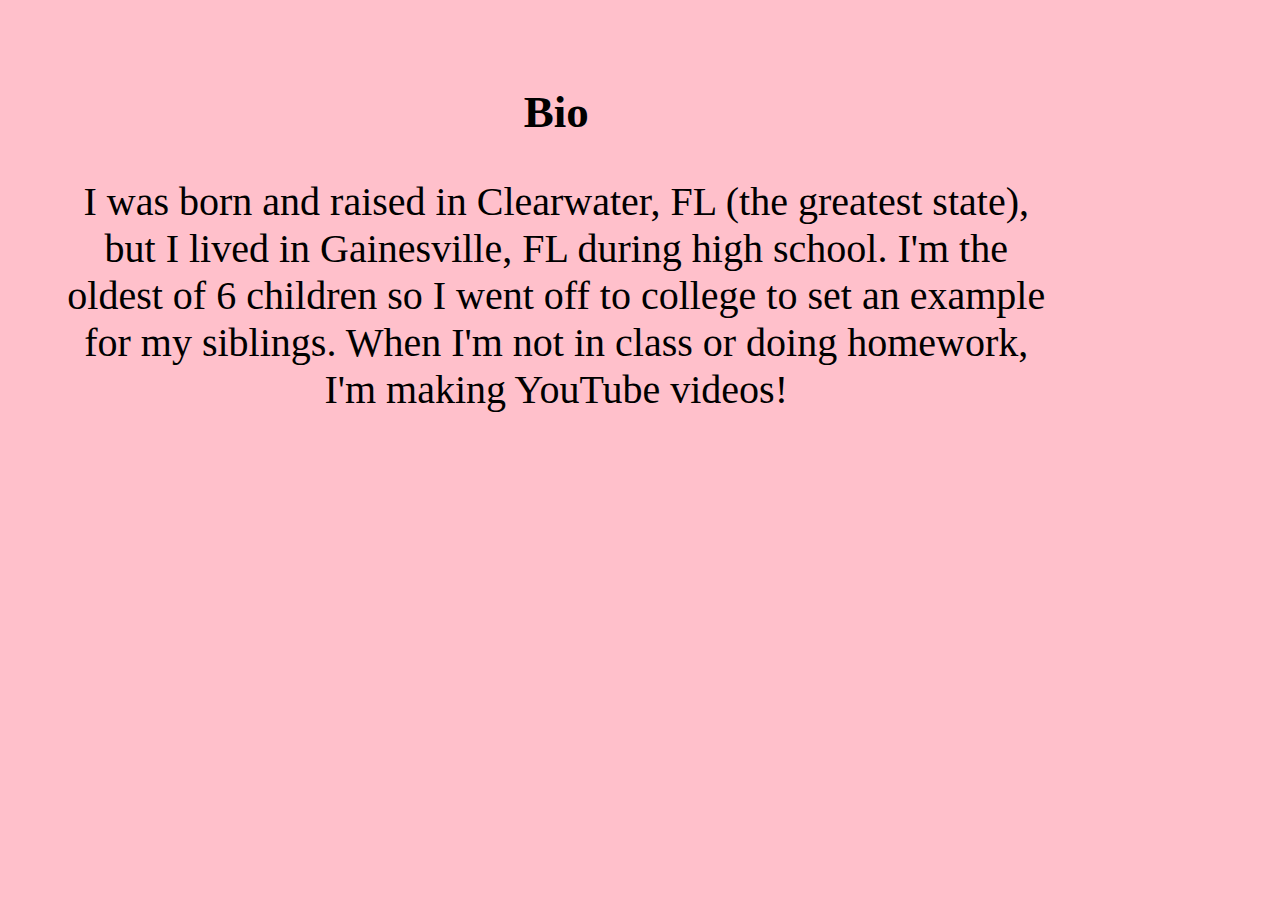
<file: Assignment3/bio.html>
<!DOCTYPE html>
<html lang="en">
<head>
    <meta charset="UTF-8">
    <title>Biography</title>
    <link rel="stylesheet" type="text/css" href="Style.css">
</head>
<body>
<section>
    <br>
    <h1 class="forum_title">Bio</h1>
    <p class="descriptions">I was born and raised in Clearwater, FL (the greatest state), but I lived in Gainesville, FL during high school.
        I'm the oldest of 6 children so I went off to college to set an example for my siblings.
        When I'm not in class or doing homework, I'm making YouTube videos!</p>
</section>
</body>
</html>
</file>
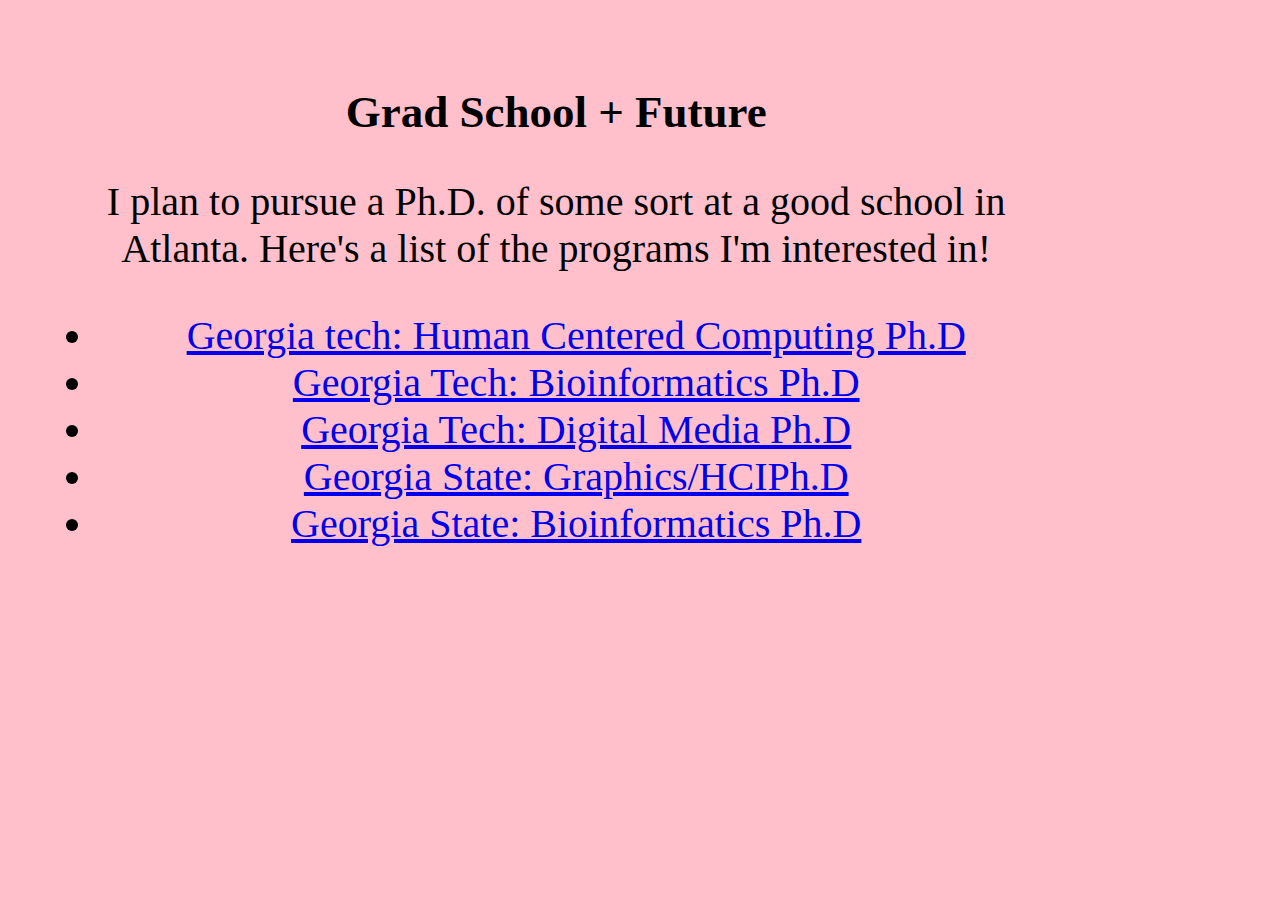
<file: Assignment3/future.html>
<!DOCTYPE html>
<html lang="en">
<head>
    <meta charset="UTF-8">
    <title>Future</title>
    <link rel="stylesheet" type="text/css" href="Style.css">
</head>
<body>
<section>
    <br>
    <h1 class="forum_title">Grad School + Future</h1>
    <p class="descriptions">I plan to pursue a Ph.D. of some sort at a good school in Atlanta.
        Here's a list of the programs I'm interested in!
    </p>
    <ul class="descriptions">
        <li ><a href="http://www.gradadmiss.gatech.edu/hcc">Georgia tech: Human Centered Computing Ph.D </a></li>
        <li ><a href="http://www.gradadmiss.gatech.edu/bioinformatics">Georgia Tech: Bioinformatics Ph.D </a></li>
        <li ><a href="http://www.gradadmiss.gatech.edu/dm">Georgia Tech: Digital Media Ph.D </a></li>
        <li ><a href="http://cs.gsu.edu/research/areas/graphics-human-computer-interaction/">Georgia State: Graphics/HCIPh.D </a></li>
        <li ><a href="http://cs.gsu.edu/research/areas/bioinformatics/">Georgia State: Bioinformatics Ph.D </a></li>
    </ul>
</section>
</body>
</html>
</file>
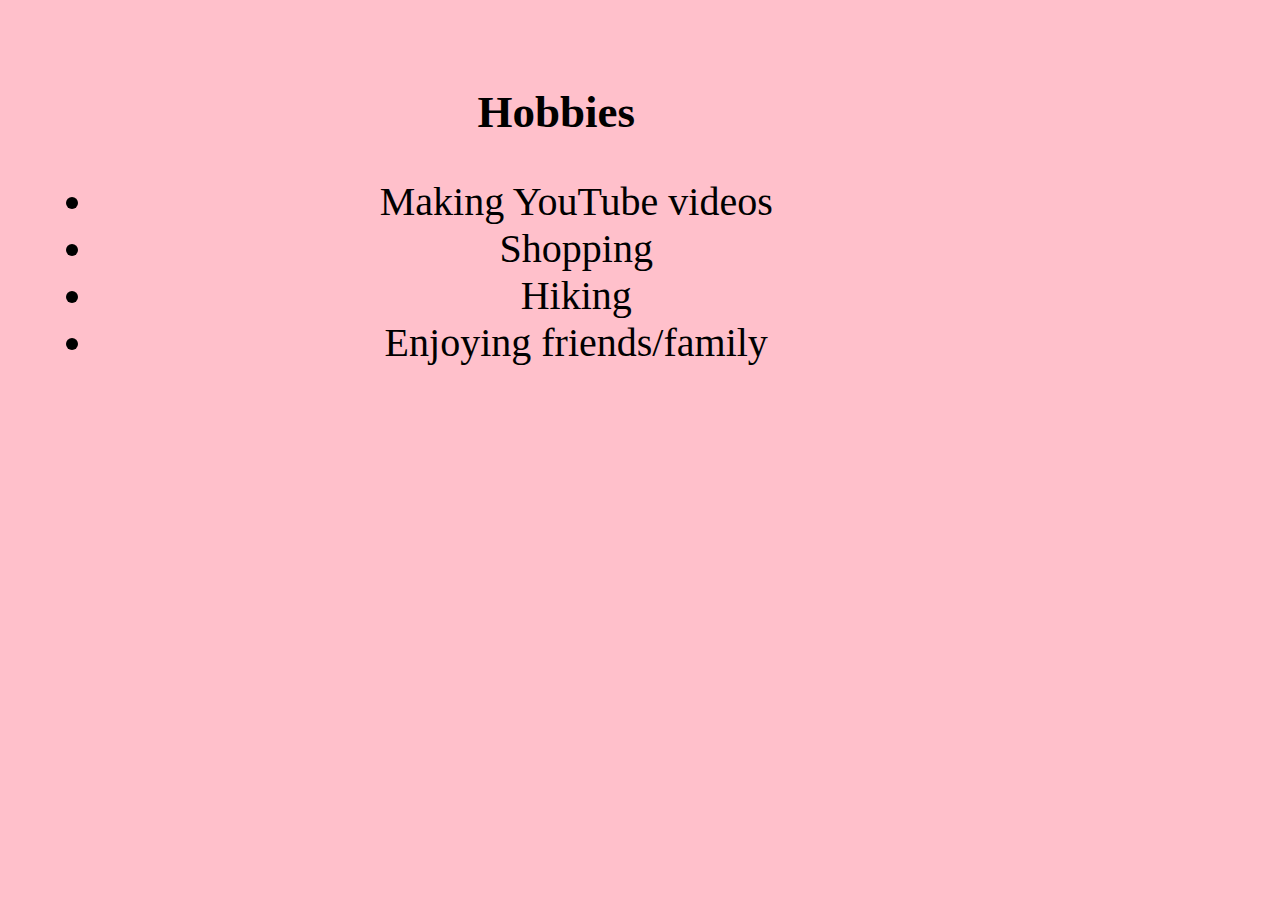
<file: Assignment3/hobbies.html>
<!DOCTYPE html>
<html lang="en">
<head>
    <meta charset="UTF-8">
    <title>Hobbies</title>
    <link rel="stylesheet" type="text/css" href="Style.css">
</head>
<body>
<section>
    <br>
    <h1 class="forum_title">Hobbies</h1>
    <ul class="descriptions">
        <li >Making YouTube videos </li>
        <li >Shopping</li>
        <li >Hiking </li>
        <li >Enjoying friends/family</li>
    </ul>
</section>
</body>
</html>
</file>
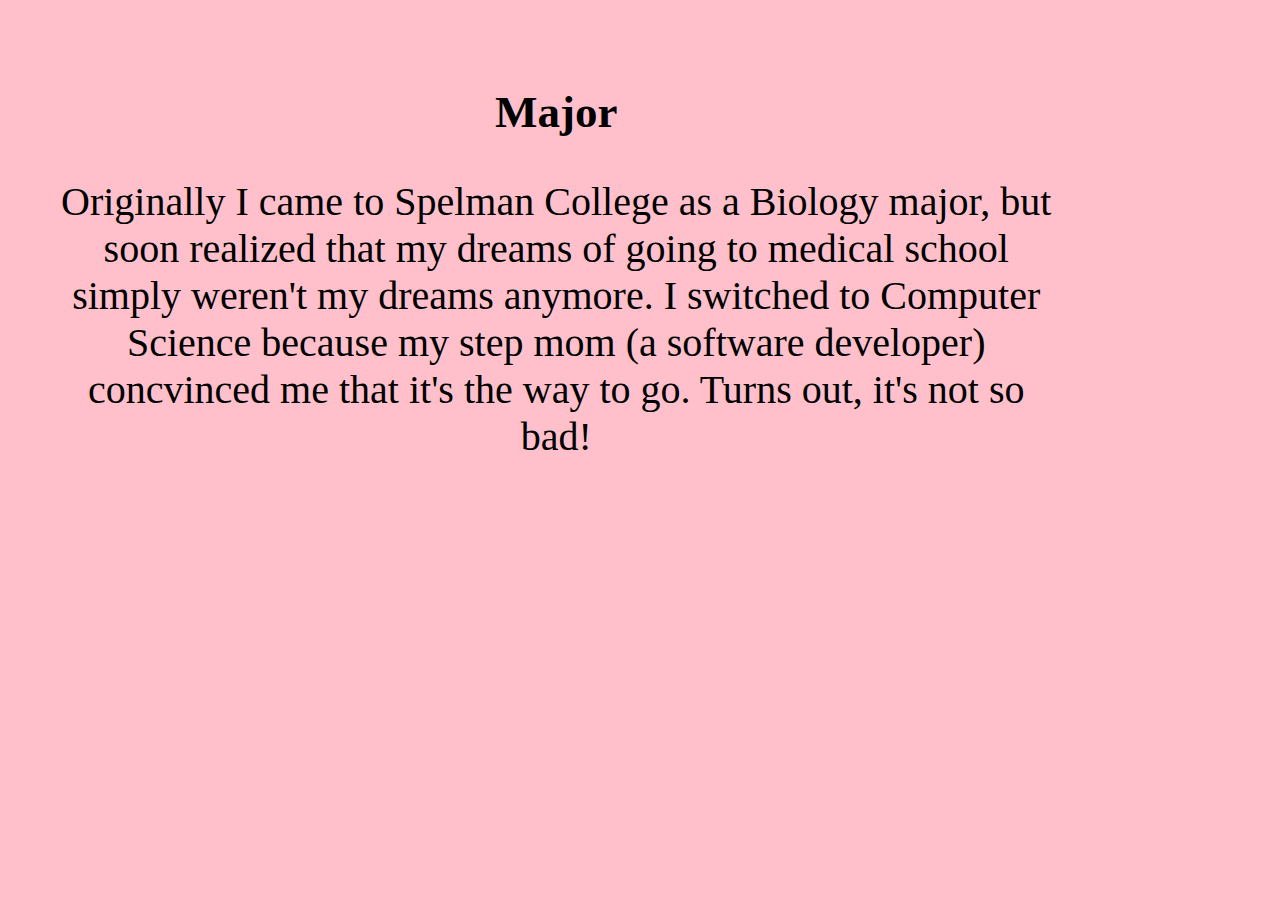
<file: Assignment3/major.html>
<!DOCTYPE html>
<html lang="en">
<head>
    <meta charset="UTF-8">
    <title>Major</title>
    <link rel="stylesheet" type="text/css" href="Style.css">
</head>
<body>
<section>
    <br>
    <h1 class="forum_title">Major</h1>
    <p class="descriptions">Originally I came to Spelman College as a Biology major, but soon realized that my dreams of going to medical school simply weren't my dreams anymore. I switched to Computer Science because my step mom (a software developer) concvinced me that it's the way to go. Turns out, it's not so bad!</p>
</section>
</body>
</html>
</file>
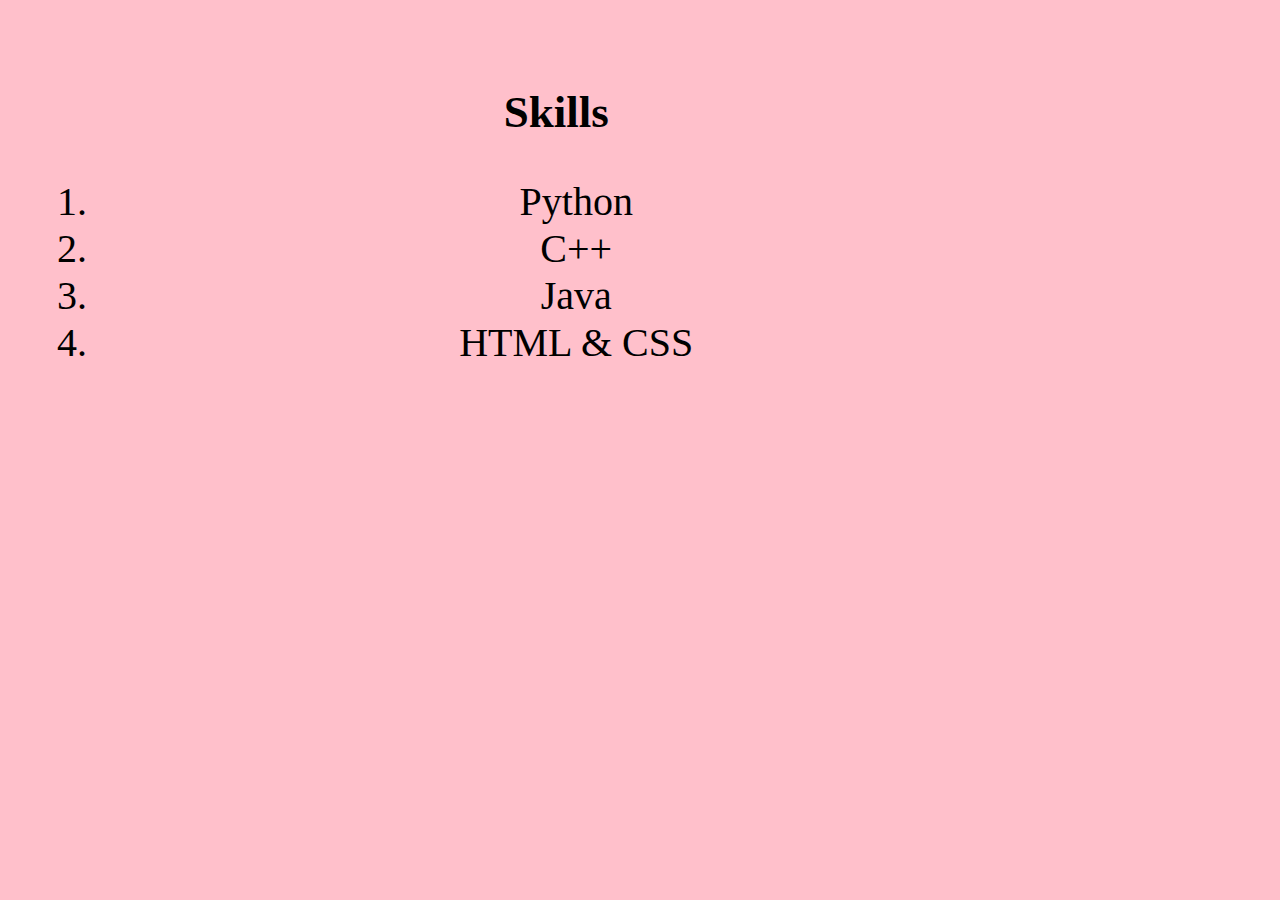
<file: Assignment3/skills.html>
<!DOCTYPE html>
<html lang="en">
<head>
    <meta charset="UTF-8">
    <title>Skills</title>
    <link rel="stylesheet" type="text/css" href="Style.css">
</head>
<body>
<section>
    <br>
    <h1 class="forum_title">Skills</h1>
    <ol class="descriptions">
        <li >Python</li>
        <li >C++</li>
        <li >Java</li>
        <li >HTML & CSS</li>
    </ol>
</section>
</body>
</html>
</file>
<file: Assignment3/Style.css>
/*!important overrides i.e. style ="color: pink !important;" */
/*<title> tag determines the name of the tab in the browser  */
/* make a class that has certain attributes, then when you define something give it that class
name so that has those properties (so you dont have to change the properties of an entire element type
i.e how you have defined the <ul> tag here, make this a class

class = "welcome"
then to edit do

#name{    (when you call ID's, use .name when you call classes, use the ul, ol etc when you want it to apply to everything, using a *{  } formats everything on the same page in a certain way i.e font

} */

audio.audio{
    float:bottom;
}
/* navigation bar for tablet*/
ul.navigation{
    list-style-type: none;
    margin: 0;
    padding: 0;
    overflow: hidden;

}
a.hide{
    color: black;
    text-align: center;
    font-size: 30px;
}
li.nav{
    display:inline;
    text-align: center;
    padding: 14px 16px;
    border-right: 1px solid deeppink;


}
div.whole_nav{
    text-align: center;
    width: 100%;
}
.dropbtn {
    background-color: yellow;
    color: yellow;
    padding: 16px;
    font-size: 16px;
    border: none;
    cursor: pointer;
}

/* The container <div> - needed to position the dropdown content */
.dropdown {
    position: relative;
    display: inline-block;
}
/* Dropdown Content (Hidden by Default) */
.dropdown-content {
    display: none;
    position: absolute;
    background-color: #f9f9f9;
    min-width: 160px;
    box-shadow: 0px 8px 16px 0px rgba(0,0,0,0.2);
    z-index: 1;
}

/* Links inside the dropdown */
.dropdown-content a {
    color: black;
    padding: 12px 16px;
    text-decoration: none;
    display: block;
}

.card {
    box-shadow: 0 4px 8px 0 rgba(5,6,9,0.2);
    transition: 0.3s;
    border-radius: 5px; /* 5px rounded corners */
}

.grid{
    border: 1px solid green;
}
a.peep{
    color:  white;
}

.main_body{
    -webkit-mask-image: url(http://f.cl.ly/items/131E0X1b1i0X1s263R00/a.png);
    -webkit-transform: rotate(-5deg);

    -moz-mask-image: url(http://f.cl.ly/items/131E0X1b1i0X1s263R00/a.png);
    -moz-transform: rotate(-5deg);

    -o-mask-image: url(http://f.cl.ly/items/131E0X1b1i0X1s263R00/a.png);
    -o-transform: rotate(-5deg);

    mask-image: url(http://f.cl.ly/items/131E0X1b1i0X1s263R00/a.png);
    transform: rotate(-5deg);

}
body{
    background: yellow;
}
/* section standards*/
section {
    display: block;
    /*border: 1px solid red; */

    /*width: 300px; */
    width: 79%;
    padding: 30px;
    float: left;
    margin: 0 1.5%;
    text-align: left;
}
/*section headings */
div.headings{
    font-family: "Arial Black";
    font-size: 80px;
    text-align: center;
    padding: 0px;
    text-align: center;

}
/*woke title */
div.woke{
    background-color:black;
    padding:40px;
    border:1px solid black;
    text-align: center;
    color:white;
    font-family:'Oswald';
    font-weight:900;
    font-size:26px;
    width: 50%;
    margin: auto;
    /*float: inherit;*/
}
/*sub headings */
div.sub_headings{
    font-family:'Arial Black';
    font-size: 20px;
    text-align:center;
    float: left;
}
/* main text of site */
.main-text{
    /*font-family: "Andale Mono"; */
    font-family: Arial;
    /*font-style: oblique; */

}
/*center images */
img.images{
    float:left;
    width: 400px;
    height: 500px;

    padding: 5px;
}
/*image links */
p.note_link{
    color: orangered;
    text-align: left;
    font-size:10px;
}
.main-text h1{
    font: 3em/100% "Oswald", serif;
    margin: 0 auto;
    padding: 0;
    text-align: center;
    color: #fff;
    /*-webkit-mask-image: url(https://encrypted-tbn0.gstatic.com/images?q=tbn:ANd9GcRJPD7fAGSvP5JLZhQ2QCAn8YYY0Rry7OmEbO4rsxPFvhwNekM_);
    mask-image: url(https://encrypted-tbn0.gstatic.com/images?q=tbn:ANd9GcRJPD7fAGSvP5JLZhQ2QCAn8YYY0Rry7OmEbO4rsxPFvhwNekM_);
    clip-path:url(https://encrypted-tbn0.gstatic.com/images?q=tbn:ANd9GcRJPD7fAGSvP5JLZhQ2QCAn8YYY0Rry7OmEbO4rsxPFvhwNekM_);
    */

    -webkit-mask-image: url(http://f.cl.ly/items/131E0X1b1i0X1s263R00/a.png);
    -webkit-transform: rotate(-3deg);

    -moz-mask-image: url(http://f.cl.ly/items/131E0X1b1i0X1s263R00/a.png);
    -moz-transform: rotate(-3deg);

    -o-mask-image: url(http://f.cl.ly/items/131E0X1b1i0X1s263R00/a.png);
    -o-transform: rotate(-3deg);

    mask-image: url(http://f.cl.ly/items/131E0X1b1i0X1s263R00/a.png);
    transform: rotate(-3deg);
}
.main_text{
    -webkit-animation: BackgroundAnimated 15s linear infinite;
    -moz-animation: BackgroundAnimated 15s linear infinite;
    -ms-animation: BackgroundAnimated 15s linear infinite;
    -o-animation: BackgroundAnimated 15s linear infinite;
    animation: BackgroundAnimated 15s linear infinite;
    background-color:white;
    color:white;
    padding:27.5px;
}
@import url("http://fonts.googleapis.com/css?family=Fjalla+One");


/*small rows*/
skinny .h5{
    font-family: "Apple Braille";

}

/*rows w heavy bottoms borders*/
.heavy_bottom{
    background-color:white;
    /*height:20px; */
    border-top:1px solid black;
    text-align: center;
    color:hotpink;
    font-family:'Andale Mono';
    border-bottom:thick solid;
    font-size:45%;
    padding: 5px;
}
/* buttons */
.button {
    background-color: white; /* Green */
    border: none;
    color: black;
    padding: 15px 32px;
    text-align: center;
    text-decoration: none;
    display: flex;
    font-size: 50px;
    border-radius: 50%;


}
.button:hover {
    background-color: black; /* Green */
    color: white;
}
.bgClip {
    background: url('https://encrypted-tbn1.gstatic.com/images?q=tbn:ANd9GcRyqKNCIkRbADhnq1VmiTTP5I7IS4TS6gO7QV4-TOaO2UPdOy5B0g');
    background-repeat: repeat-x;
    background-position: 0 0;
    font-size: 200px;
    text-transform: uppercase;
    text-align: center;
    font-family: 'Luckiest Guy';
    color: transparent;
    -webkit-font-smoothing: antialiased;
    -webkit-background-clip: text;
    -moz-background-clip: text;
    background-clip: text;
    -webkit-text-fill-color: transparent;
    margin: 0;
    -webkit-animation: BackgroundAnimated 15s linear infinite;
    -moz-animation: BackgroundAnimated 15s linear infinite;
    -ms-animation: BackgroundAnimated 15s linear infinite;
    -o-animation: BackgroundAnimated 15s linear infinite;
    animation: BackgroundAnimated 15s linear infinite;

}

@-webkit-keyframes BackgroundAnimated {
    from {
        background-position:0 0
    }
    to {
        background-position:100% 0
    }
}
@-ms-keyframes BackgroundAnimated {
    from {
        background-position:0 0
    }
    to {
        background-position:100% 0
    }
}
@-moz-keyframes BackgroundAnimated {
    from {
        background-position:0 0
    }
    to {
        background-position:100% 0
    }
}

/*subscribe button */
.subscribe{
    position: relative;
    /*display: inline-block;*/
    float: right;

}
/*forum (other page) headings*/
h1.forum_title{
    font-size: 45px;
    text-align: center;
    font-family: Chalkboard;
}
/*forum descriptions */
p.descriptions{
    font-size: 40px;
    text-align: center;
    font-family: Avenir;
}
ul.descriptions{
    font-size: 40px;
    text-align: center;
    font-family: Avenir;
}
ol.descriptions{
    font-size: 40px;
    text-align: center;
    font-family: Avenir;
}
/* media queries */
/* mobile screen*/
@media only screen and (max-width: 500px) {
    img.images{
        float:left;
        width: 200px;
        height: 300px;

        padding: 5px;
    }
    body {
        background-color: lightblue;
    }
    div.woke{
        width: 90%;
        background-color: lightblue;
        padding:7px;
        border:none;
        text-align: center;
        color:yellow;
        font-family:'Oswald';
        font-weight:700;
        font-size:27px;


    }
    div.headings{
        font-family: "Arial Black";
        font-size: 50px;
        text-align: center;
        padding: 0px;
        text-align: center;

    }
    /* Dropdown Button */
    .dropbtn {
        background-color: deeppink;
        color: white;
        padding: 16px;
        font-size: 16px;
        border: none;
        cursor: pointer;
    }

    /* The container <div> - needed to position the dropdown content */
    .dropdown {
        position: relative;
        display: inline-block;
    }
    /* Dropdown Content (Hidden by Default) */
    .dropdown-content {
        display: none;
        position: absolute;
        background-color: #f9f9f9;
        min-width: 160px;
        box-shadow: 0px 8px 16px 0px rgba(0,0,0,0.2);
        z-index: 1;
    }

    /* Links inside the dropdown */
    .dropdown-content a {
        color: black;
        padding: 12px 16px;
        text-decoration: none;
        display: block;
    }

    /* Change color of dropdown links on hover */
    .dropdown-content a:hover {background-color: #f1f1f1}

    /* Show the dropdown menu on hover */
    .dropdown:hover .dropdown-content {
        display: block;
    }

    /* Change the background color of the dropdown button when the dropdown content is shown */
    .dropdown:hover .dropbtn {
        background-color: #3e8e41;
    }
    /* navigation bar mobile (HIDDEN)*/
    ul.navigation{
        color: lightblue;
        list-style-type: none;
        margin: 0;
        padding: 0;
    }
    /*hidden nav bar mobile version*/
    a.hide{
        color: lightblue;
    }
    li.nav{
        border-right: none;
    }

}
/*smaller window, close to tablet size  */
@media only screen and (min-width: 800px) {
    body {
        background-color: pink;
    }
    /* navigation bar for desktop*/
    ul.navigation{
        list-style-type: none;
        margin: 0;
        padding: 0;
        overflow: hidden;

    }
    a.hide{
        color: black;
        text-align: center;
        font-size: 30px;
    }
    li.nav{
        display:inline;
        text-align: center;
        padding: 14px 16px;
        border-right: 1px solid yellow;


    }
    div.whole_nav{
        text-align: center;
        width: 100%;
    }
    /* Dropdown Button */
    .dropbtn {
        background-color: pink;
        color: pink;
        padding: 16px;
        font-size: 16px;
        border: none;
        cursor: pointer;
    }

    /* The container <div> - needed to position the dropdown content */
    .dropdown {
        position: relative;
        display: inline-block;
    }
    /* Dropdown Content (Hidden by Default) */
    .dropdown-content {
        display: none;
        position: absolute;
        background-color: #f9f9f9;
        min-width: 160px;
        box-shadow: 0px 8px 16px 0px rgba(0,0,0,0.2);
        z-index: 1;
    }

    /* Links inside the dropdown */
    .dropdown-content a {
        color: black;
        padding: 12px 16px;
        text-decoration: none;
        display: block;
    }

    /* Change color of dropdown links on hover */
    .dropdown-content a:hover {background-color: #f1f1f1}

    /* Show the dropdown menu on hover */
    .dropdown:hover .dropdown-content {
        display: block;
    }

    /* Change the background color of the dropdown button when the dropdown content is shown */
    .dropdown:hover .dropbtn {
        background-color: #3e8e41;
    }

}
</file>
